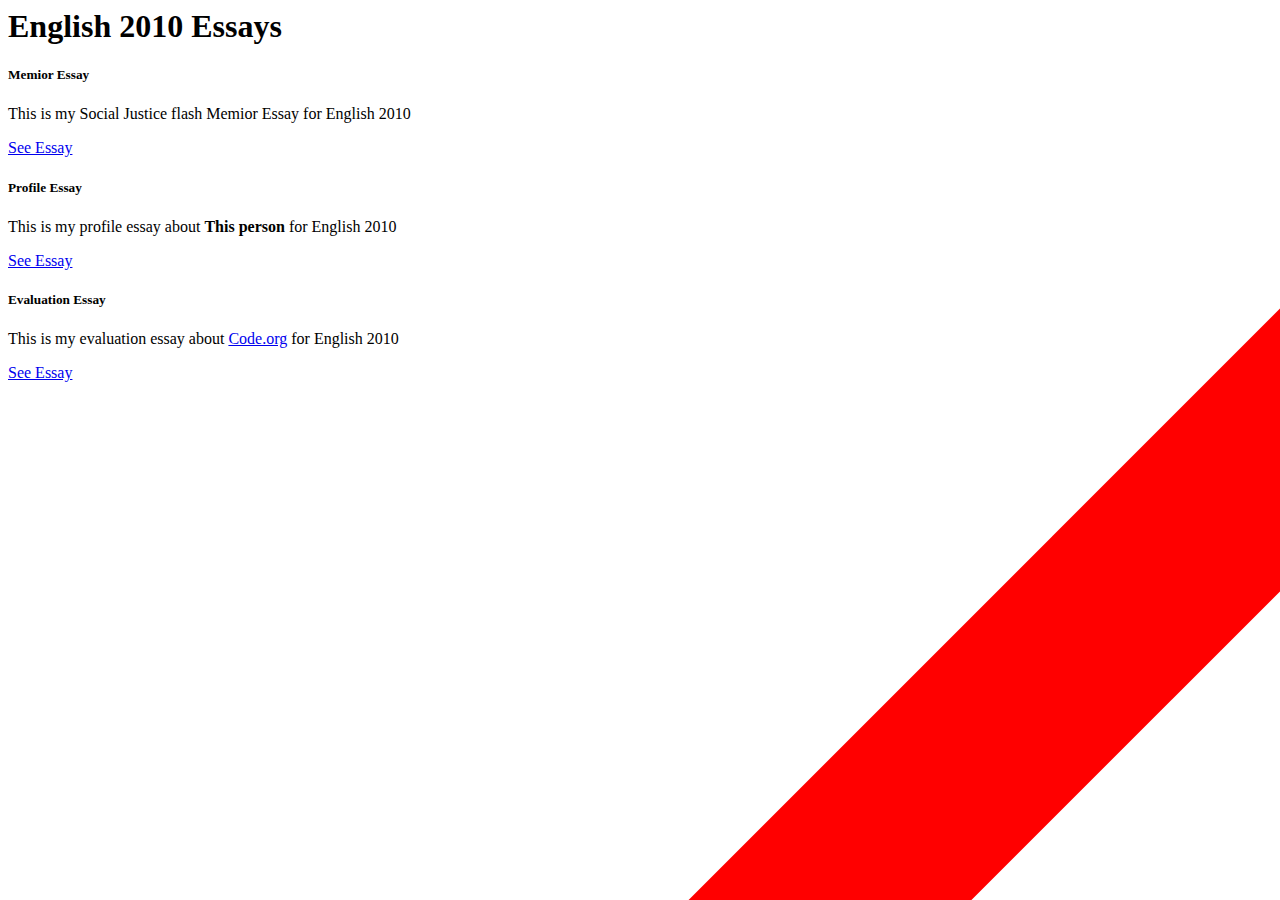
<file: index.html>
<!DOCKTYPE html>
<html>
<head>
	<link rel="stylesheet" href="https://cdn.jsdelivr.net/npm/bootstrap@5.2.0/dist/css/bootstrap.min.css"
		integrity="sha384-gH2yIJqKdNHPEq0n4Mqa/HGKIhSkIHeL5AyhkYV8i59U5AR6csBvApHHNl/vI1Bx" crossorigin="anonymous">
	<script src="https://cdn.jsdelivr.net/npm/bootstrap@5.2.0/dist/js/bootstrap.min.js"
		integrity="sha384-ODmDIVzN+pFdexxHEHFBQH3/9/vQ9uori45z4JjnFsRydbmQbmL5t1tQ0culUzyK"
		crossorigin="anonymous"></script>
	<script src="https://cdn.jsdelivr.net/npm/bootstrap@5.2.0/dist/js/bootstrap.bundle.min.js"
		integrity="sha384-A3rJD856KowSb7dwlZdYEkO39Gagi7vIsF0jrRAoQmDKKtQBHUuLZ9AsSv4jD4Xa"
		crossorigin="anonymous"></script>
	<link rel="stylesheet" href="style.css">

	<title>English 2010 Essays</title>

</head>
<body>
	<div class="container p-3 my-3">
		<div class="card rounded shadow">
				<h1 class="text-center">English 2010 Essays</h1>
		</div>
	</div>
	<div class="shadow rotated">
	</div>
	<div class="body"> <!--This is for the essay cards-->
		<div class="row">
			<div class="col-lg-3">
				<div class="card"> 
					<div class="card-body">
						<h5 class="card-title">Memior Essay</h5>
						<p class="card-text">This is my Social Justice flash Memior Essay for English 2010
						</p>
						<a href="memior/index.html" class="btn btn-primary">See Essay</a>
					</div>
				</div>
			</div>

			<div class="col-lg-3">
				<div class="card">
					<div class="card-body">
						<h5 class="card-title">Profile Essay</h5>
						<p class="card-text">This is my profile essay about <b>This person</b> for English 2010
						</p>
						<a href="profile/index.html" class="btn btn-primary">See Essay</a>
					</div>
				</div>
			</div>

			<div class="col-lg-3">
				<div class="card">
					<div class="card-body">
						<h5 class="card-title">Evaluation Essay</h5>
						<p class="card-text">This is my evaluation essay about <a href="https://code.org">Code.org</a> for English 2010
						</p>
						<a href="evaluation/index.html" class="btn btn-primary">See Essay</a>
					</div>
				</div>
			</div>
		</div>
	</div>
</body>
</html>
</file>
<file: style.css>
body {
    font-family: 'Times New Roman', Times, serif;
}

.rotated {
    transform: rotate(-45deg);
    width: 1500px;
    height: 200px;
    background-color: red;
    z-index: 1;
    position: fixed;
    bottom: -100px;
    right: -300px;
    overflow: hidden;
}

.firstcharacter {
    color: #903;
    float: left;
    font-family: Georgia;
    font-size: 75px;
    line-height: 60px;
    padding-top: 4px;
    padding-right: 8px;
    padding-left: 3px;
}


.dropcap::first-letter {
    /* color: #fcb851; */
    color: red;
    float: left;
    font-family: Georgia;
    font-size: 75px;
    line-height: 60px;
    padding-top: 4px;
    padding-right: 8px;
    padding-left: 0px;
    text-indent: 80px;
    margin-left: 0px;
}

.essay {
    line-height: 2;
    font-size: 18pt;
    tab-size: 0.5in;
}

.hangingindent {
    padding-left: 22px ;
    text-indent: -22px ;
  }

.c-image {
    width: 1000px; 
    height: 700px; 
    object-fit: cover;
    border-radius: 10px;
}

.quote-left {
    max-width: 30%;
    margin-right: 15px;
    float: left;
    background-color: #255af7;
    padding: 20px;
    color: white;
}

.quote-right {
    max-width: 30%;
    margin-right: 15px;
    float: right;
    background-color: #255af7;
    padding: 20px;
    color: white;
}

#quote-link {
    color: whitesmoke;
}
</file>
